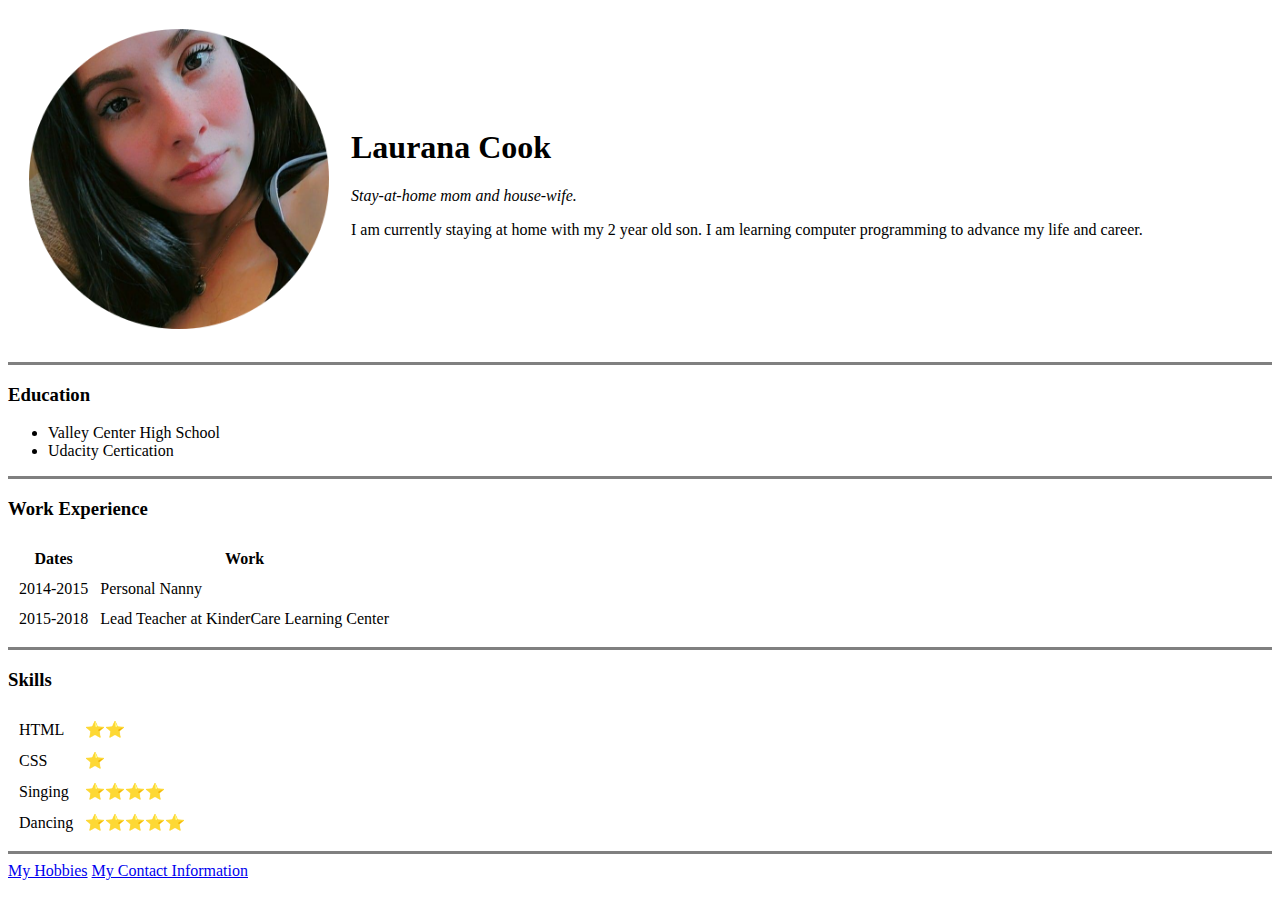
<file: index.html>
<!DOCTYPE html>
<html lang="en" dir="ltr">

<head>
  <meta charset="utf-8">
  <title>Laurana's Personal Site</title>
</head>

<body>
  <table cellspacing="20">
    <tr>
      <td><img src="Lauranac.png" alt="Laurana profile picture" width="300" height="300"></td>
      <td>
        <h1>Laurana Cook</h1>
        <p><em>Stay-at-home mom and house-wife.</em></p>
        <p>I am currently staying at home with my 2 year old son. I am learning computer programming to advance my life and career.</p>
      </td>
    </tr>
  </table>
  <hr size="3" noshade==0 />
  <h3>Education</h3>
  <ul>
    <li>Valley Center High School</li>
    <li>Udacity Certication</li>
  </ul>
  <hr size="3" noshade==0>

  <h3>Work Experience</h3>
  <table cellspacing="10">
    <thead>
      <tr>
        <th>Dates</th>
        <th>Work</th>
    </thead>
    <tbody>
      <tr>
        <td>2014-2015</td>
        <td>Personal Nanny</td>
      </tr>
      <tr>
        <td>2015-2018</td>
        <td>Lead Teacher at KinderCare Learning Center</td>
      </tr>
    </tbody>

  </table>
  <hr size="3" noshade==0>
  <h3>Skills</h3>
  <table cellspacing="10">
    <tr>
      <td>HTML</td>
      <td>⭐⭐</td>
    </tr>
    <tr>
      <td>CSS</td>
      <td>⭐</td>
    </tr>
    <tr>
      <td>Singing</td>
      <td>⭐⭐⭐⭐</td>
    </tr>
    <tr>
      <td>Dancing</td>
      <td>⭐⭐⭐⭐⭐</td>
    </tr>
  </table>
  <hr size="3" noshade==0 />

  <a href="hobbies.html">My Hobbies</a>
  <a href="contacts.html">My Contact Information</a>


</body>

</html>
</file>
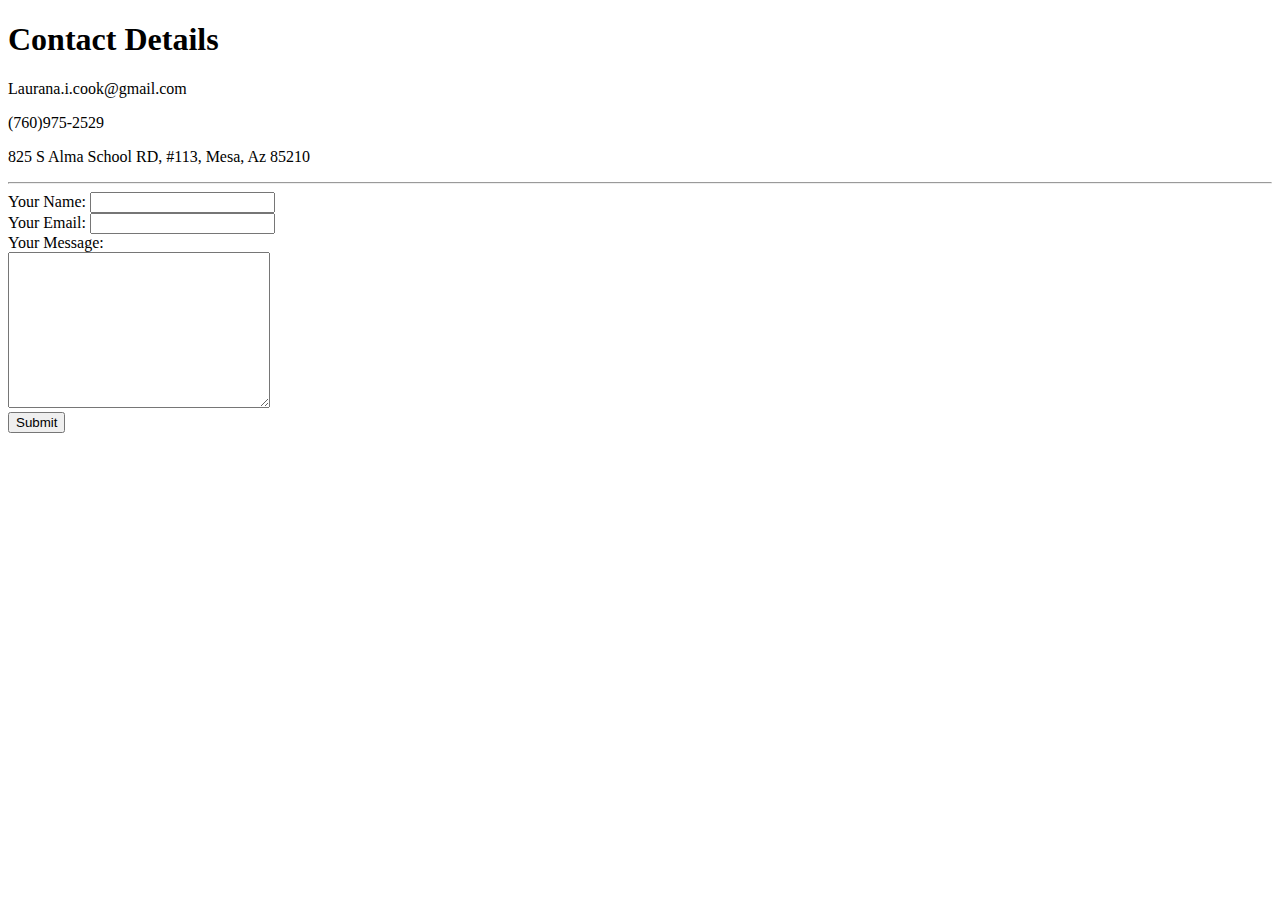
<file: contacts.html>
<!DOCTYPE html>
<html lang="en" dir="ltr">

<head>
  <meta charset="utf-8">
  <title>My Contact Information</title>
</head>

<body>
  <h1>Contact Details</h1>
  <p>Laurana.i.cook@gmail.com</p>
  <p>(760)975-2529</p>
  <p>825 S Alma School RD, #113, Mesa, Az 85210</p>
  <hr>
  <form action="mailto:laurana.i.cook@gmail.com" method="post" enctype="text/plain">
    <label>Your Name:</label>
    <input type="text" name="yourname" value=""><br>
    <label>Your Email:</label>
    <input type="email" name="youremail" value=""><br>
    <label for="">Your Message:</label><br>
    <textarea name="yourmessage" rows="10" cols="30"></textarea><br>
    <input type="submit" name="">
  </form>

</body>

</html>
</file>
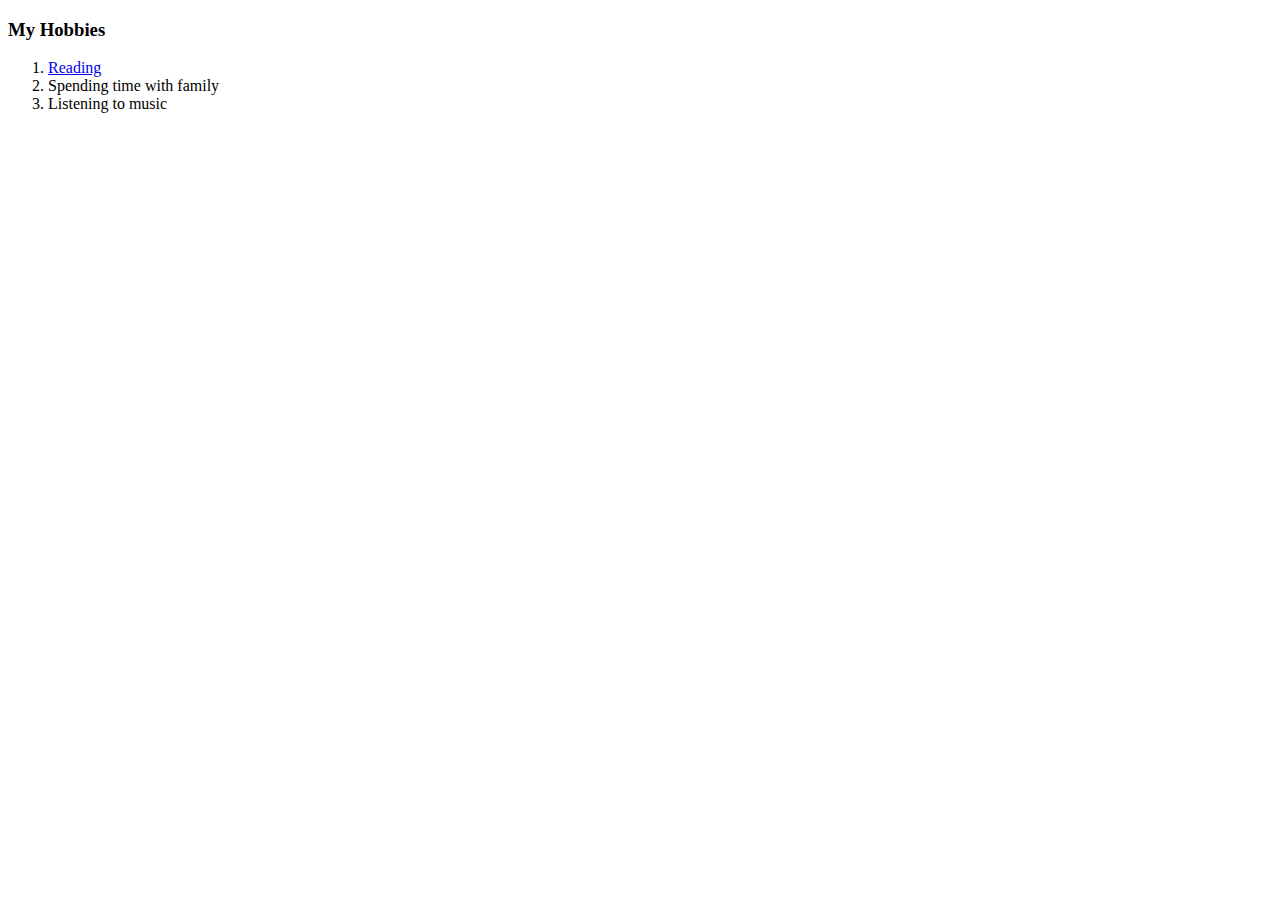
<file: hobbies.html>
<!DOCTYPE html>
<html lang="en" dir="ltr">
  <head>
    <meta charset="utf-8">
    <title>My Hobbies</title>
  </head>
  <body>
    <h3>My Hobbies</h3>
    <ol>
      <li><a href="https://roqoodepot.files.wordpress.com/2011/08/feverseries1.jpg">Reading</a></li>
      <li>Spending time with family</li>
      <li>Listening to music</li>
    </ol>

  </body>
</html>
</file>
